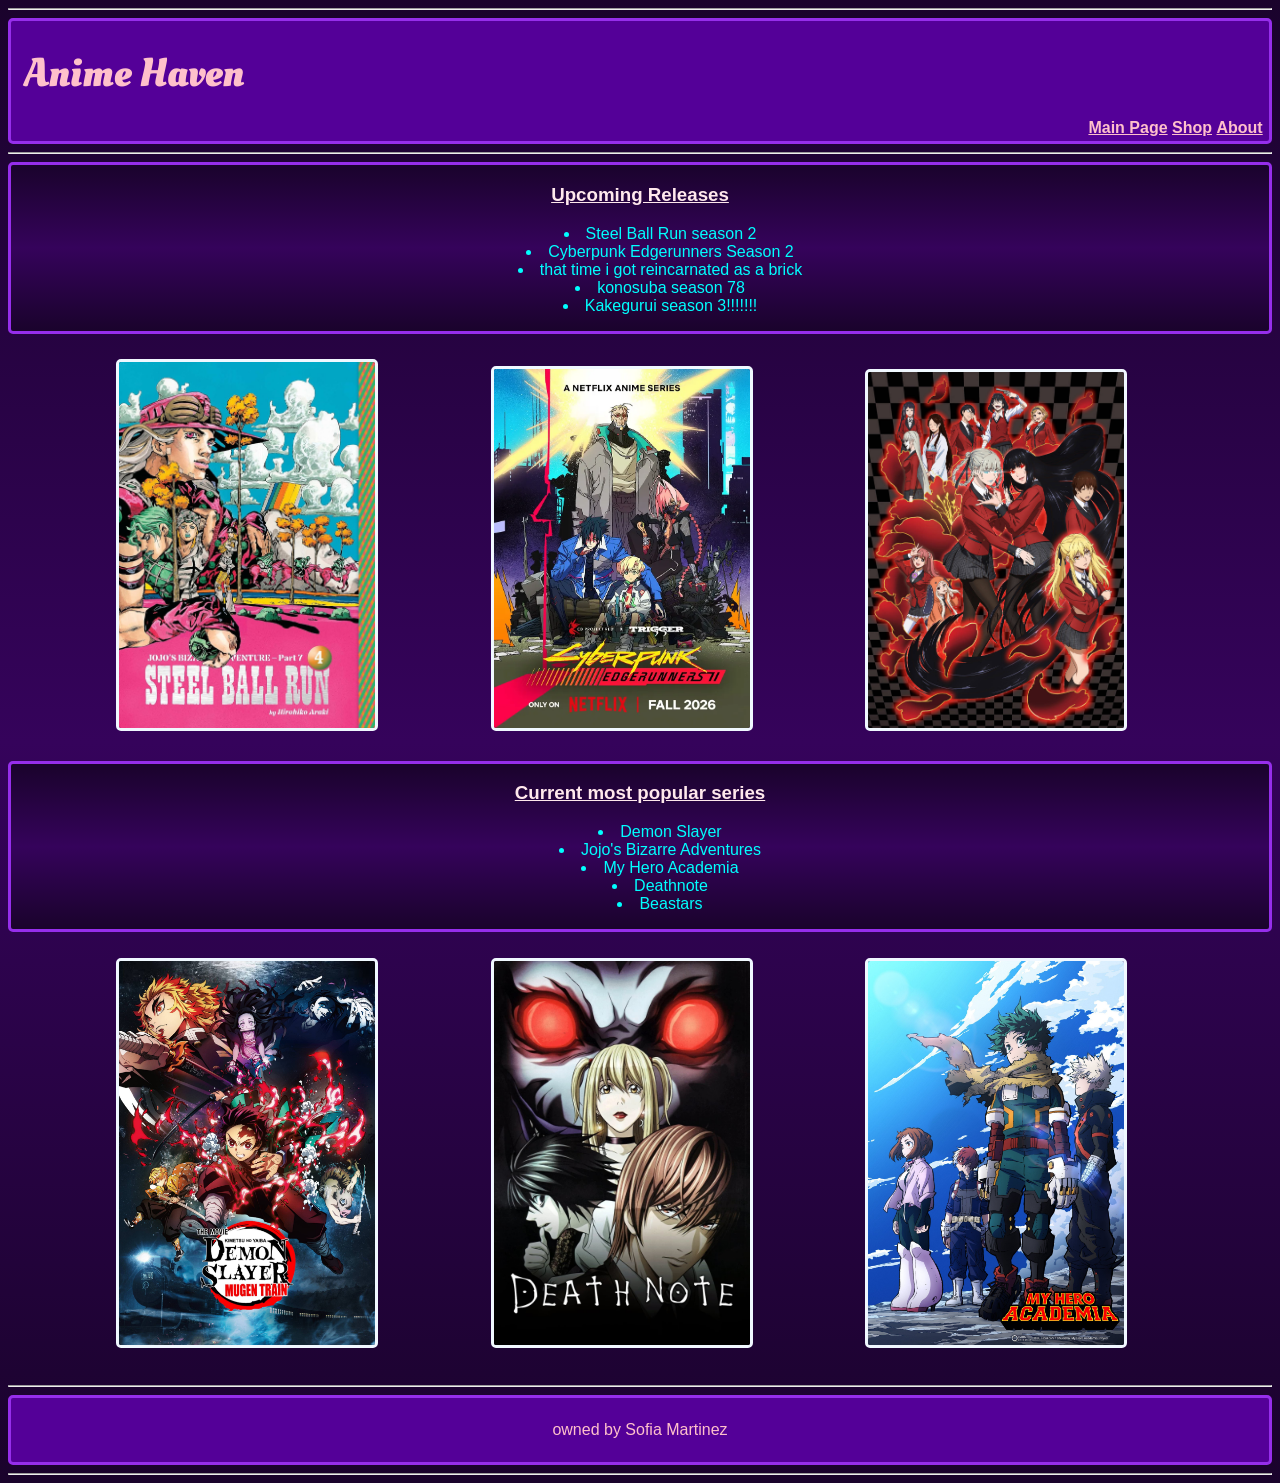
<file: index.html>
<!DOCTYPE html>

<html lang = "en">

<head>
    <meta charset="UTF-8">
    <title>Anime Haven</title>
    <link rel="stylesheet" href="style.css"/>
    <link rel="stylesheet" href="https://fonts.googleapis.com/css?family=Oleo+Script"/>
</head>

<body>

    <hr>
    <header>
         <nav>
            <h1 class="titleText">Anime Haven</h1>
            <a href="./index.html" alt="link to main page">main page</a>
            <a href="" alt="link to shop page">shop</a>
            <a href="./about.html" alt="link to about page">about</a>
        </nav>
        
    </header> 
    <hr>
    
    <div class="bodyText">
        <p><h3><u>Upcoming Releases</u></h3></p>
        <ul>
            <li>Steel Ball Run season 2</li>
            <li>Cyberpunk Edgerunners Season 2</li>
            <li>that time i got reincarnated as a brick</li>
            <li>konosuba season 78</li>
            <li>Kakegurui season 3!!!!!!!</li>
        </ul>
    </div>

    <div class="image_index">
        <img src="./images/81Gxv5jzH4L._SL1500_-4035470522.jpg" alt="Steel Ball Run show art">
        <img src="./images/cyberpunk-edgerunners-2-1-2199773630.png" alt="Cyberpunk Edgerunners season 2 art">
        <img src="./images/kakegurui-hyakkaou-private-academy-students-2wxmb0zbbwdo5fvb-2643163970.jpg" alt="Kakegurui show art">
    </div>

    
    <div class="bodyText">
        <h3><u>Current most popular series</u></h3>
        <ol>
            <li>Demon Slayer</li>
            <li>Jojo's Bizarre Adventures</li>
            <li>My Hero Academia</li>
            <li>Deathnote</li>
            <li>Beastars</li>
        </ol>
    </div>

    <div class="image_index">
        <img src="./images/demon-slayer-3174693085.jpg" alt="Demon Slayer cover art">
        <img src="./images/death-note-2006-158162932.jpg" alt="Death Note cover art">
        <img src="./images/my-hero-academia-poster-3251631208.jpg" alt="My Hero Academia cover art">
    </div>

    <hr>
    <footer>
        <p id="footer_text">owned by Sofia Martinez</p>
    </footer>
    <hr>
</body>

</html>
</file>
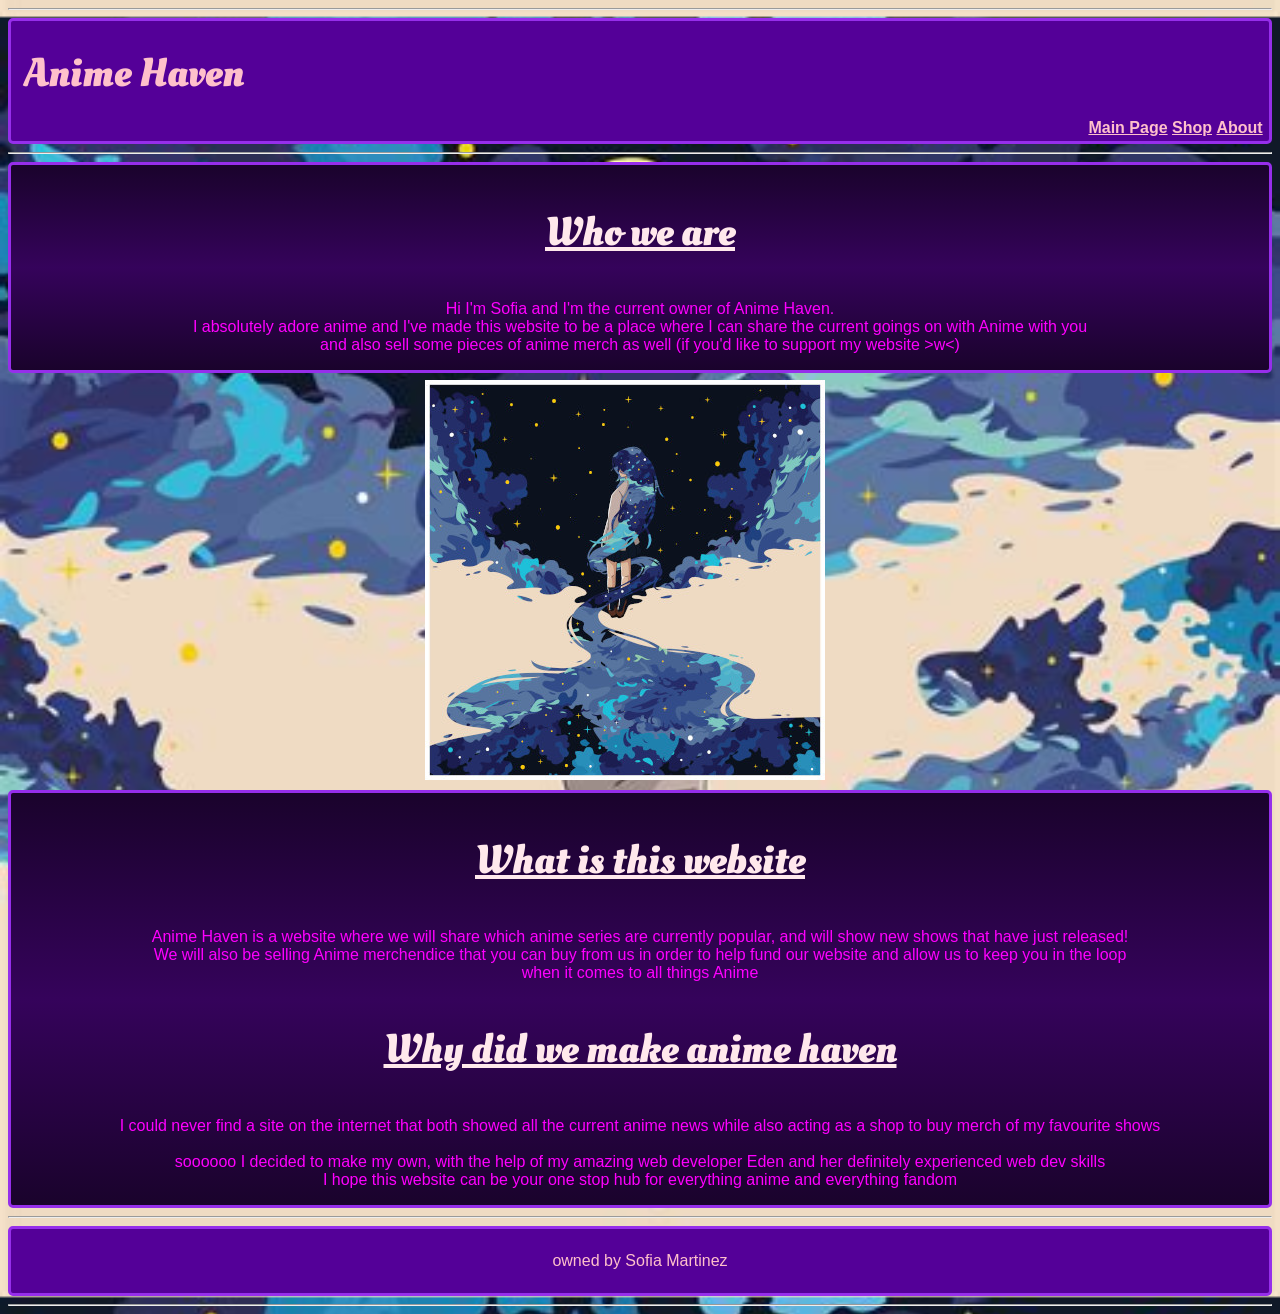
<file: about.html>
<!DOCTYPE html>

<html lang = "en">

<head>
    <meta charset="UTF-8">
    <title>Anime Haven - about</title>
    <link rel="stylesheet" href="style.css"/>
    <link rel="stylesheet" href="https://fonts.googleapis.com/css?family=Oleo+Script"/>
    <style>
        body{
            background-image: url("./images/OIP-797349292.jpg");
            background-position: center;
            background-size: 100%;
        }
    </style>
</head>

<body>

    <hr>
    <header>
         <nav>
            <h1 class="titleText">Anime Haven</h1>
            <a href="./index.html" alt="link to main page">main page</a>
            <a href="" alt="link to shop page">shop</a>
            <a href="./about.html" alt="link to about page">about</a>
        </nav>
        

        
    </header> 
    <hr>

    <div class="bodyText">
    <h3 class="titleText"><u>Who we are</u></h3>

    <p>
        Hi I'm Sofia and I'm the current owner of Anime Haven.<br>
        I absolutely adore anime and I've made this website to be a place where I can share the current goings on with Anime with you<br>
        and also sell some pieces of anime merch as well (if you'd like to support my website >w<)<br>
    </p>
    </div>

    <img class="centeredImage" src="./images/ands-mahardika--AAF7A_kfLc-unsplash.jpg" alt="anime girl staring into the night"/>

    <div class="bodyText">
    <h3 class="titleText"><u>What is this website</u></h3>

    <p>
        Anime Haven is a website where we will share which anime series are currently popular, and will show new shows that have just released!<br>
        We will also be selling Anime merchendice that you can buy from us in order to help fund our website and allow us to keep you in the loop<br>
        when it comes to all things Anime<br>
    </p>

    <h3 class="titleText"><u>Why did we make anime haven</u></h3>

    <p>
        I could never find a site on the internet that both showed all the current anime news while also acting as a shop to buy merch of my favourite shows<br><br>
        soooooo I decided to make my own, with the help of my amazing web developer Eden and her definitely experienced web dev skills<br>
        I hope this website can be your one stop hub for everything anime and everything fandom<br>
    </p>
    </div>

    <hr> 
    <footer>
        <p id="footer_text">owned by Sofia Martinez</p>
    </footer>
    <hr>

</body>

</html>
</file>
<file: style.css>
@media only screen and (max-width: 600px) {
    .image_index img{
        width: 20vh;
        margin-left: 33%;
    }
}

body {
        font-size: 1rem;
}

p{
    color: magenta;
    text-align: center;
}

h1{
    text-align: left;
    color:pink;
    padding: .5%;
}

li{
    
    list-style: inside;
    text-align: center;
    color: aqua;
}

nav{
    text-align:right;
    background-color:#540098;
    text-transform: capitalize;
    line-height: 90%;
    padding: .5%;
    border-radius: 5px;
    border-width: .25vw;
    border-color:#962eeb;
    border-style: solid;
}

h3{
    text-align: center;
    color: rgb(255, 232, 236);
}

hr{
    color: aliceblue;
}

body{
    background:linear-gradient(180deg, #1a032c 0%, #35035b 50%, #1a032c 100%);
    font-family: sans-serif;
}

.titleText{
    font-family:'Oleo Script', sans-serif;
    font-size: 2.5rem;
}

a:link{
    color:pink;
    font-weight: bold;
}
a:visited{
    color: pink;
    font-weight: bold;
}
a:hover{
    color: rgb(225, 134, 149);
    font-weight: bold;
}
a:active{
    color:aliceblue;
    font-weight: bold;
}

img{
    align-content:center;
}

#footer_text{
    color:pink;
}

.image_index img{
    display: inline;
    width: 20vw;
    margin-top: 2vw;
    margin-bottom: 2vw;
    margin-left: 8.55%;
    transition: transform 0.5s ease 0.01s;
    border-radius: 5px;
    border-width: .25vw;
    border-color:aliceblue;
    border-style: solid;
}

.image_index img:hover{
    transform: scale(1.1);
}



.centeredImage{
    margin-left: 33%;
    margin-top: .5vw;
    margin-bottom: .5vw;
}

footer{
    background-color:#540098;
    line-height: 200%;
    border-radius: 5px;
    border-width: .25vw;
    border-color:#962eeb;
    border-style: solid;
}

.bodyText{
    background: linear-gradient(180deg, #1a032c 0%, #35035b 50%, #1a032c 100%);
    border-radius: 5px;
    border-width: .25vw;
    border-color:#962eeb;
    border-style: solid;
}
</file>
